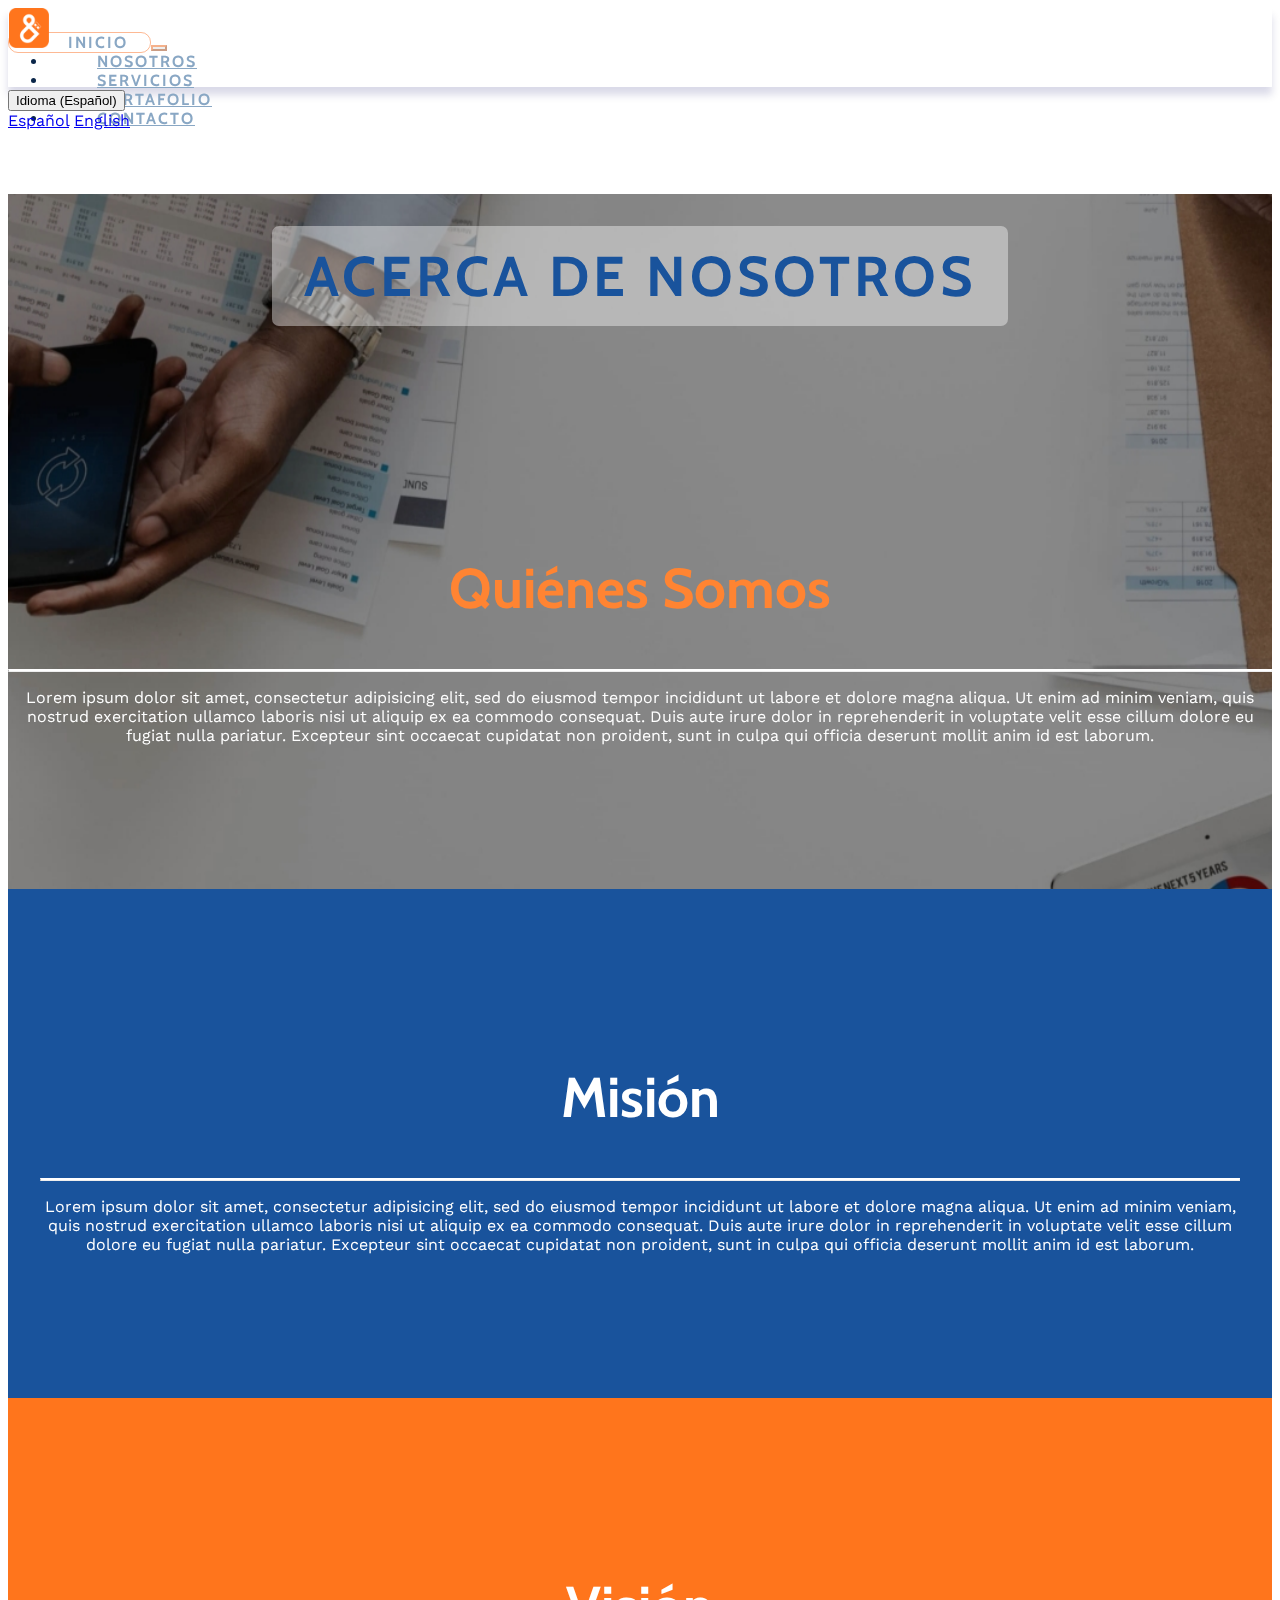
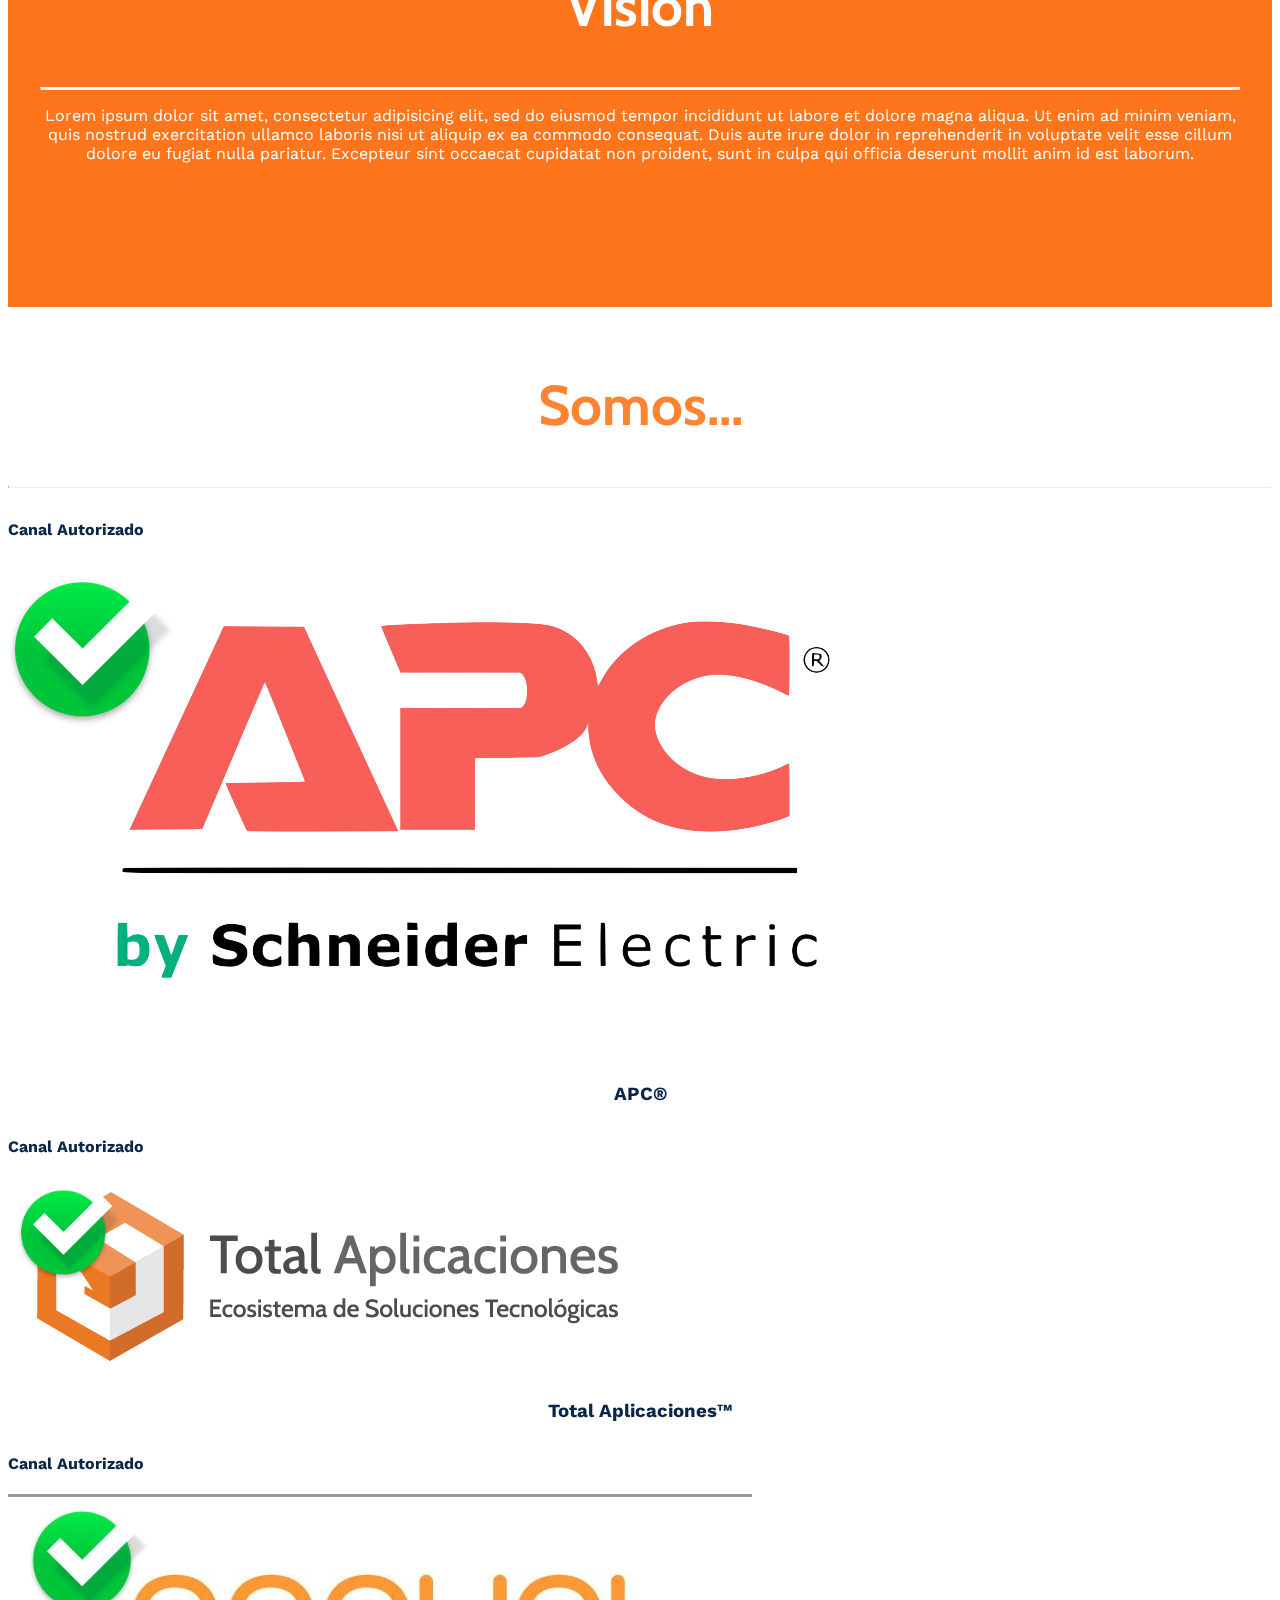
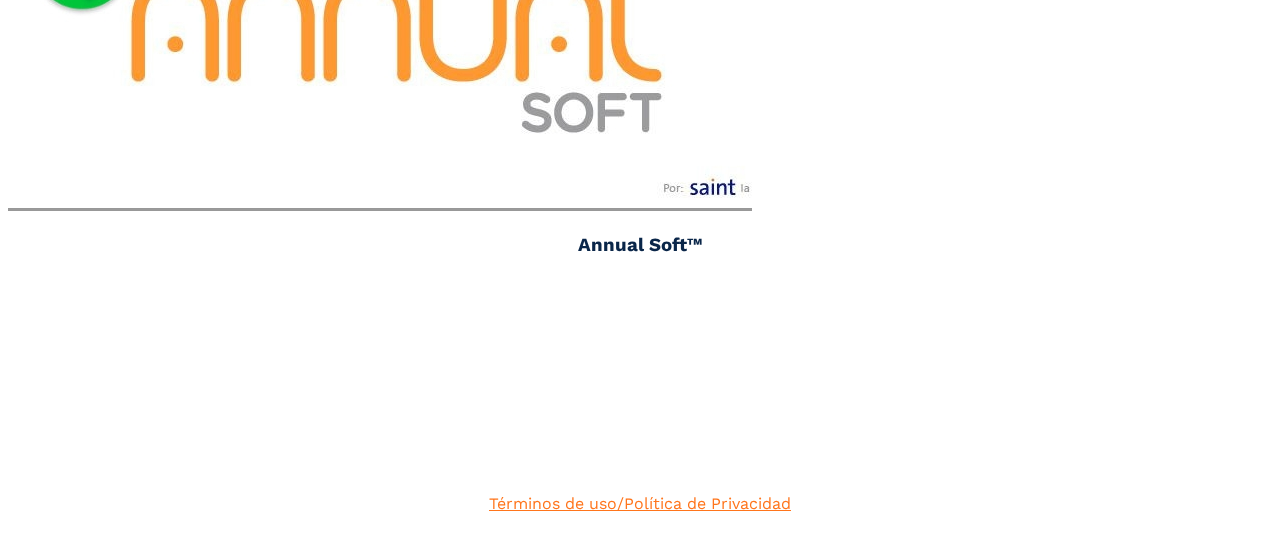
<file: about.html>
<!DOCTYPE html>
<html>
<head>
    <meta charset="utf-8">
	<title>Acerca de Nosotros | JAP System</title>
    <meta name="keywords" content="Saint, Soporte, web, android, iOS, aplicaciones, redes, ERP, administrativo, empresarial">
    <meta name="description" content="Especialistas en Software Saint, instalación de redes, desarrollo de aplicaciones móviles y web.">
	<link rel="icon" type="icon/ico" href="./favicon.ico">
	<link rel="stylesheet" href="https://stackpath.bootstrapcdn.com/bootstrap/4.1.3/css/bootstrap.min.css" integrity="sha384-MCw98/SFnGE8fJT3GXwEOngsV7Zt27NXFoaoApmYm81iuXoPkFOJwJ8ERdknLPMO" crossorigin="anonymous">
	<link rel="stylesheet" href="https://use.fontawesome.com/releases/v5.1.0/css/all.css" integrity="sha384-lKuwvrZot6UHsBSfcMvOkWwlCMgc0TaWr+30HWe3a4ltaBwTZhyTEggF5tJv8tbt" crossorigin="anonymous">
	<link href="https://fonts.googleapis.com/css?family=Work+Sans:400,600" rel="stylesheet">
	<link href="https://fonts.googleapis.com/css?family=Cabin:500" rel="stylesheet"> 
	<link rel="stylesheet" type="text/css" href="./css/main.css">
	<link rel="stylesheet" type="text/css" href="./css/about.css">
</head>
<body>

	<!--TOP BAR-->
	<nav class="menu-bar navbar fixed-top navbar-expand-md navbar-light bg-light">
		<div class="container">
			<a class="nav-brand" href="./index.html">
				<img src="./img/navbarLogo.png" width="40" height="40">
				Inicio
			</a>
			<button class="navbar-toggler" type="button" data-toggle="collapse" data-target="#navbarNavAltMarkup" aria-controls="navbarNavAltMarkup" aria-expanded="false" aria-label="Toggle navigation">
			<span class="toggler-icon"><i class="fas fa-caret-down"></i></span>
			</button>
			<div class="collapse navbar-collapse" id="navbarNavAltMarkup">
				<ul class="navbar-nav ml-auto">
					<li class="nav-item">
						<a class="nav-link" href="./about.html">Nosotros</a>
					</li>
					<li class="nav-item">
						<a class="nav-link" href="services.html">Servicios</a>
					</li>
					<li class="nav-item">
						<a class="nav-link" href="portfolio.html">Portafolio</a>
					</li>
					<li class="nav-item">
						<a class="nav-link" href="contact.html">Contacto</a>
					</li>
				</ul>
			</div>
		</div>
	</nav>

	<!--LANGUAGE SWITCH-->
	<div class="dropup fixed-bottom ml-auto" id="lang-switch">
		<button class="btn btn-sm btn-primary dropdown-toggle" type="button" id="dropdownMenuButton" data-toggle="dropdown" aria-haspopup="true" aria-expanded="false">Idioma (Español)</button>
		<div class="dropdown-menu" aria-labelledby="dropdownMenuButton">
			<a class="dropdown-item" href="#">Español</a>
			<a class="dropdown-item" href="#">English</a>
			</div>
	</div>

	<!--CONTENT-->
	<div class="content">
		<div class="about-info parallax-window" data-parallax="scroll" data-image-src="./img/about-bg.jpg">
			<div class="container">
				<h1 class="main-title"><span>Acerca de Nosotros</span></h1>
			</div>
			
			<div class="container">
				<section class="about-us">
					<h2 style="color: #ff8432;">Quiénes Somos</h2>
					<hr class="mx-5 my-5">
					<p>Lorem ipsum dolor sit amet, consectetur adipisicing elit, sed do eiusmod
					tempor incididunt ut labore et dolore magna aliqua. Ut enim ad minim veniam,
					quis nostrud exercitation ullamco laboris nisi ut aliquip ex ea commodo
					consequat. Duis aute irure dolor in reprehenderit in voluptate velit esse
					cillum dolore eu fugiat nulla pariatur. Excepteur sint occaecat cupidatat non
					proident, sunt in culpa qui officia deserunt mollit anim id est laborum.</p>
				</section>
			</div>

			<div class="row">
				<div class="col-lg mission-bg">
					<div class="container">
						<section class="mission">
							<h2>Misión</h2>
							<hr class="mx-5 my-5">
							<p>Lorem ipsum dolor sit amet, consectetur adipisicing elit, sed do eiusmod
							tempor incididunt ut labore et dolore magna aliqua. Ut enim ad minim veniam,
							quis nostrud exercitation ullamco laboris nisi ut aliquip ex ea commodo
							consequat. Duis aute irure dolor in reprehenderit in voluptate velit esse
							cillum dolore eu fugiat nulla pariatur. Excepteur sint occaecat cupidatat non
							proident, sunt in culpa qui officia deserunt mollit anim id est laborum.</p>
						</section>
					</div>
				</div>
				<div class="col-lg vision-bg">
					<div class="container">
						<section class="vision">
							<h2>Visión</h2>
							<hr class="mx-5 my-5">
							<p>Lorem ipsum dolor sit amet, consectetur adipisicing elit, sed do eiusmod
							tempor incididunt ut labore et dolore magna aliqua. Ut enim ad minim veniam,
							quis nostrud exercitation ullamco laboris nisi ut aliquip ex ea commodo
							consequat. Duis aute irure dolor in reprehenderit in voluptate velit esse
							cillum dolore eu fugiat nulla pariatur. Excepteur sint occaecat cupidatat non
							proident, sunt in culpa qui officia deserunt mollit anim id est laborum.</p>
						</section>
					</div>
				</div>
			</div>
			
			<div class="container">
				<h2 style="margin-top: 4rem; text-align: center; color: #ff8432;">Somos...</h2>
				<hr class="mx-5">
				<div class="row">
					<div class="col-md-4">
						<div class="card">
							<h4 class="card-header text-success">Canal Autorizado</h4>
							<img class="card-img-top" src="./img/apc-check.png">
							<div class="card-body">
								<h3>APC&reg;</h3>
							</div>
						</div>
					</div>

					<div class="col-md-4">
						<div class="card">
							<h4 class="card-header text-success">Canal Autorizado</h4>
							<img class="card-img-top" src="./img/totalaplicaciones-check.png">
							<div class="card-body">
								<h3>Total Aplicaciones&trade;</h3>
							</div>
						</div>
					</div>
					
					<div class="col-md-4">
						<div class="card">
							<h4 class="card-header text-success">Canal Autorizado</h4>
							<img class="card-img-top" src="./img/annual-wide-check.jpg">
							<div class="card-body">
								<h3>Annual Soft&trade;</h3>
							</div>
						</div>
					</div>
				</div>
			</div>
			
		</div>


	</div>

	<!--FOOTER-->
	<footer class="bg-dark">
		<div id="social-media">
			<a href="https://www.facebook.com/profile.php?id=100025541832060" target="_blank"><i class="fab fa-facebook-f"></i></a>
			<a href="https://twitter.com/saintjapsystem" target="_blank"><i class="fab fa-twitter"></i></a>
			<a href="https://www.instagram.com/soportejapsystem" target="_blank"><i class="fab fa-instagram"></i></a>
		</div>

		<p>Copyright&copy; 2018 Inversiones JAP System C.A.</p>
		<a class="footer-privacy-policy" href="./privacy_policy.html">Términos de uso/Política de Privacidad</a>
	</footer>

<script src="https://code.jquery.com/jquery-3.3.1.slim.min.js" integrity="sha384-q8i/X+965DzO0rT7abK41JStQIAqVgRVzpbzo5smXKp4YfRvH+8abtTE1Pi6jizo" crossorigin="anonymous"></script>
<script src="https://cdnjs.cloudflare.com/ajax/libs/popper.js/1.14.3/umd/popper.min.js" integrity="sha384-ZMP7rVo3mIykV+2+9J3UJ46jBk0WLaUAdn689aCwoqbBJiSnjAK/l8WvCWPIPm49" crossorigin="anonymous"></script>
<script src="https://stackpath.bootstrapcdn.com/bootstrap/4.1.3/js/bootstrap.min.js" integrity="sha384-ChfqqxuZUCnJSK3+MXmPNIyE6ZbWh2IMqE241rYiqJxyMiZ6OW/JmZQ5stwEULTy" crossorigin="anonymous"></script>
<script src="./lib/js/ParallaxJS/parallax.min.js"></script>
<script src="./js/parallax.js"></script>
</body>
</html>
</file>
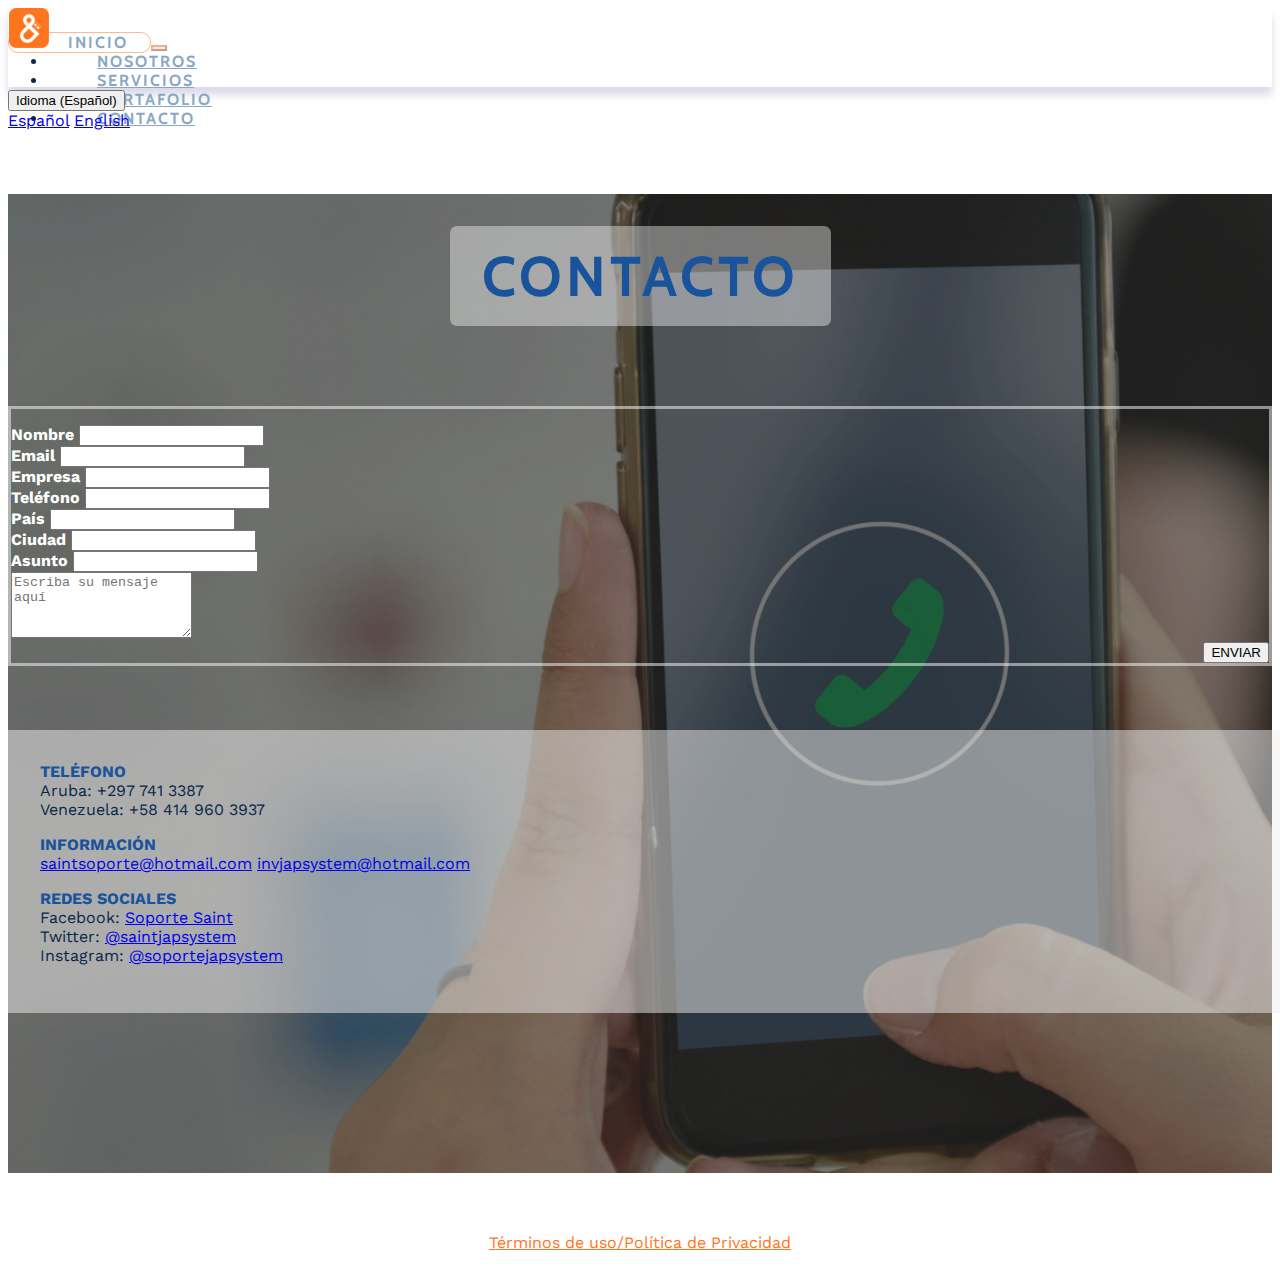
<file: contact.html>
<!DOCTYPE html>
<html>
<head>
    <meta charset="utf-8">
	<title>Contáctenos | JAP System</title>
    <meta name="keywords" content="Saint, Soporte, web, android, iOS, aplicaciones, redes, ERP, administrativo, empresarial">
    <meta name="description" content="Especialistas en Software Saint, instalación de redes, desarrollo de aplicaciones móviles y web.">
	<link rel="icon" type="icon/ico" href="./favicon.ico">
	<link rel="stylesheet" href="https://stackpath.bootstrapcdn.com/bootstrap/4.1.3/css/bootstrap.min.css" integrity="sha384-MCw98/SFnGE8fJT3GXwEOngsV7Zt27NXFoaoApmYm81iuXoPkFOJwJ8ERdknLPMO" crossorigin="anonymous">
	<link rel="stylesheet" href="https://use.fontawesome.com/releases/v5.1.0/css/all.css" integrity="sha384-lKuwvrZot6UHsBSfcMvOkWwlCMgc0TaWr+30HWe3a4ltaBwTZhyTEggF5tJv8tbt" crossorigin="anonymous">
	<link href="https://fonts.googleapis.com/css?family=Work+Sans:400,600" rel="stylesheet">
	<link href="https://fonts.googleapis.com/css?family=Cabin:500" rel="stylesheet"> 
	<link rel="stylesheet" type="text/css" href="./css/main.css">
	<link rel="stylesheet" type="text/css" href="./css/contact.css">
</head>
<body>

	<!--TOP BAR-->
	<nav class="menu-bar navbar fixed-top navbar-expand-md navbar-light bg-light">
		<div class="container">
			<a class="nav-brand" href="./index.html">
				<img src="./img/navbarLogo.png" width="40" height="40">
				Inicio
			</a>
			<button class="navbar-toggler" type="button" data-toggle="collapse" data-target="#navbarNavAltMarkup" aria-controls="navbarNavAltMarkup" aria-expanded="false" aria-label="Toggle navigation">
			<span class="toggler-icon"><i class="fas fa-caret-down"></i></span>
			</button>
			<div class="collapse navbar-collapse" id="navbarNavAltMarkup">
				<ul class="navbar-nav ml-auto">
					<li class="nav-item">
						<a class="nav-link" href="about.html">Nosotros</a>
					</li>
					<li class="nav-item">
						<a class="nav-link" href="services.html">Servicios</a>
					</li>
					<li class="nav-item">
						<a class="nav-link" href="portfolio.html">Portafolio</a>
					</li>
					<li class="nav-item">
						<a class="nav-link" href="./contact.html">Contacto</a>
					</li>
				</ul>
			</div>
		</div>
	</nav>

	<!--LANGUAGE SWITCH-->
	<div class="dropup fixed-bottom ml-auto" id="lang-switch">
		<button class="btn btn-sm btn-primary dropdown-toggle" type="button" id="dropdownMenuButton" data-toggle="dropdown" aria-haspopup="true" aria-expanded="false">Idioma (Español)</button>
		<div class="dropdown-menu" aria-labelledby="dropdownMenuButton">
			<a class="dropdown-item" href="#">Español</a>
			<a class="dropdown-item" href="#">English</a>
			</div>
	</div>

	<!--CONTENT-->
	<div class="content">
		<div class="container">
			<h1 class="main-title"><span>Contacto</span></h1>
		</div>

		<div class="container row">
			<div class="col-md-8" id="form-section">
				<form>
					<div class="row">
						<div class="form-group col-md-6">
							<label for="name">Nombre</label>
							<input type="text" id="name" class="form-control">
						</div>
						<div class="form-group col-md-6">
							<label for="email">Email</label>
							<input type="email" id="mail" class="form-control">
						</div>
						
					</div>
					<div class="row">
						<div class="form-group col-md-6">
							<label for="company">Empresa</label>
							<input type="text" id="company" class="form-control">
						</div>
						<div class="form-group col-md-6">
							<label for="phone">Teléfono</label>
							<input type="tel" id="phone" class="form-control">
						</div>
					</div>
					<div class="row">
						<div class="form-group col-md-6">
							<label for="country">País</label>
							<input type="text" id="country" class="form-control">
						</div>
						<div class="form-group col-md-6">
							<label for="city">Ciudad</label>
							<input type="text" id="city" class="form-control">
						</div>
					</div>
					<div class="form-group col-md-12">
						<label for="issue">Asunto</label>
						<input type="text" id="issue" class="form-control">
					</div>
					<div class="form-group col-md-12">
						<textarea class="form-control" rows="4" placeholder="Escriba su mensaje aquí"></textarea>
					</div>
					<div class="form-group col-md-12">
						<input type="submit" value="ENVIAR" class="btn btn-primary">
					</div>
				</form>
			</div>
			
			<div class="col-md-4" id="c-info-section">
				<div id="c-info-card">
					<div class="c-info-group">
						<p class="c-info-title">Teléfono</p>
						<p class="c-info-item">Aruba: +297 741 3387</p>
						<p class="c-info-item">Venezuela: +58 414 960 3937</p>
					</div>

					<div class="c-info-group">
						<p class="c-info-title">Información</p>
						<a href="mailto:saintsoporte@hotmail.com" class="c-info-item">saintsoporte@hotmail.com</a>
						<a href="saintsoporte@hotmail.com" class="c-info-item">invjapsystem@hotmail.com</a>
					</div>

					<div class="c-info-group">
						<p class="c-info-title">Redes Sociales</p>
						<p class="c-info-item">Facebook: <a href="https://www.facebook.com/profile.php?id=100025541832060">Soporte Saint</a></p>
						<p class="c-info-item">Twitter: <a href="https://twitter.com/saintjapsystem">@saintjapsystem</a></p>
						<p class="c-info-item">Instagram: <a href="https://www.instagram.com/soportejapsystem">@soportejapsystem</a></p>
					</div>
				</div>
			</div>

		</div>
		
	</div>

	<!--FOOTER-->
	<footer class="bg-dark">
		<div id="social-media">
			<a href="https://www.facebook.com/profile.php?id=100025541832060" target="_blank"><i class="fab fa-facebook-f"></i></a>
			<a href="https://twitter.com/saintjapsystem" target="_blank"><i class="fab fa-twitter"></i></a>
			<a href="https://www.instagram.com/soportejapsystem" target="_blank"><i class="fab fa-instagram"></i></a>
		</div>

		<p>Copyright&copy; 2018 Inversiones JAP System C.A.</p>
		<a class="footer-privacy-policy" href="./privacy_policy.html">Términos de uso/Política de Privacidad</a>
	</footer>

<script src="https://code.jquery.com/jquery-3.3.1.slim.min.js" integrity="sha384-q8i/X+965DzO0rT7abK41JStQIAqVgRVzpbzo5smXKp4YfRvH+8abtTE1Pi6jizo" crossorigin="anonymous"></script>
<script src="https://cdnjs.cloudflare.com/ajax/libs/popper.js/1.14.3/umd/popper.min.js" integrity="sha384-ZMP7rVo3mIykV+2+9J3UJ46jBk0WLaUAdn689aCwoqbBJiSnjAK/l8WvCWPIPm49" crossorigin="anonymous"></script>
<script src="https://stackpath.bootstrapcdn.com/bootstrap/4.1.3/js/bootstrap.min.js" integrity="sha384-ChfqqxuZUCnJSK3+MXmPNIyE6ZbWh2IMqE241rYiqJxyMiZ6OW/JmZQ5stwEULTy" crossorigin="anonymous"></script>
</body>
</html>
</file>
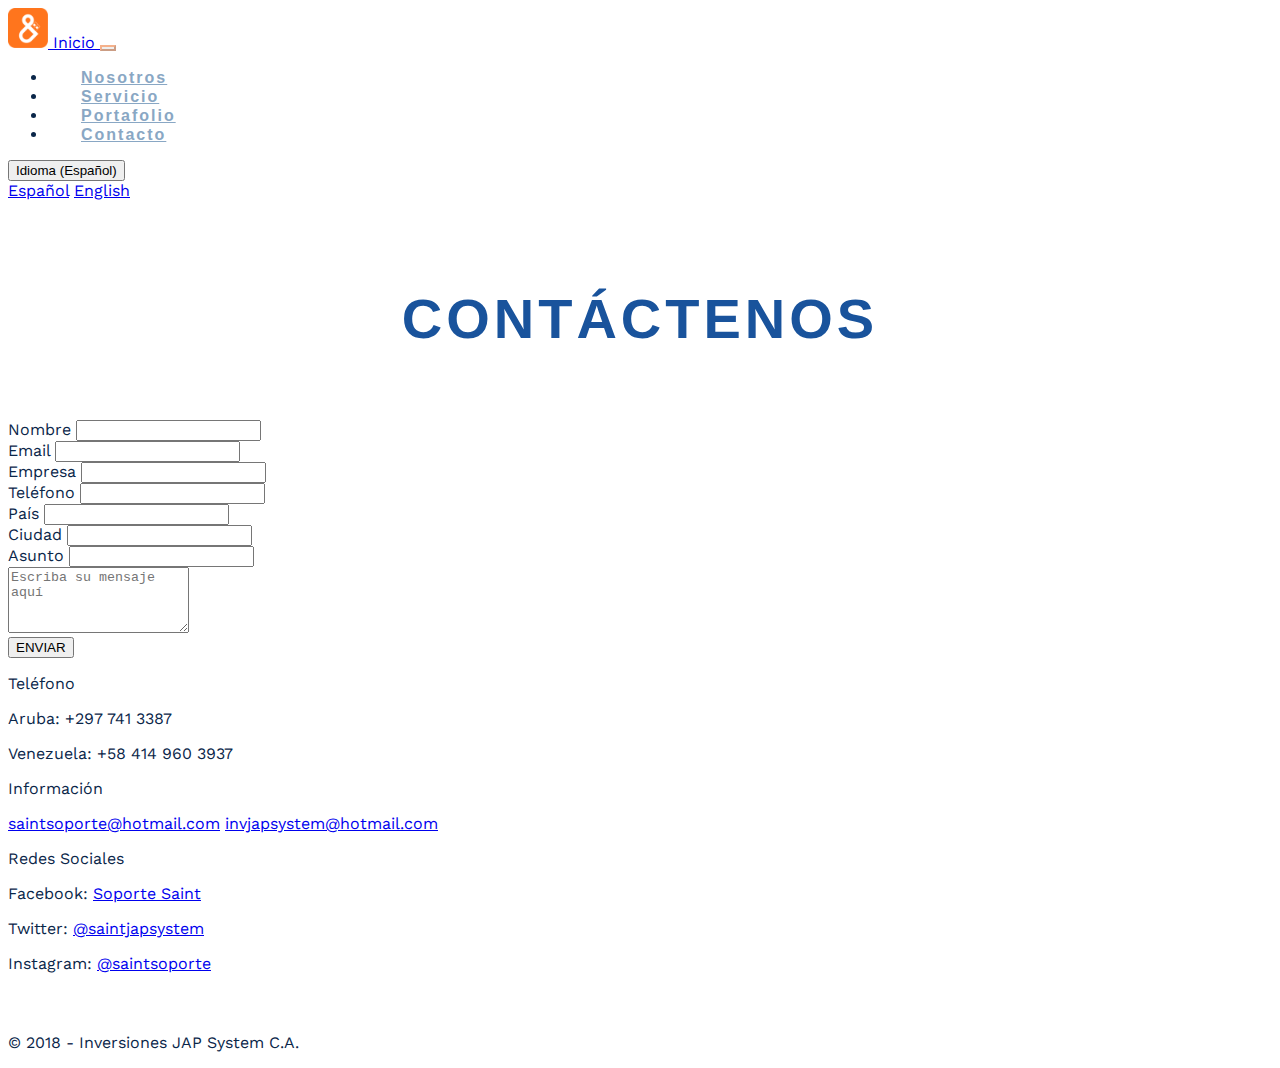
<file: contacto.html>
<!DOCTYPE html>
<html>
<head>
	<title>Contáctenos | JAP System</title>
	<meta charset="utf-8">
	<link rel="icon" type="icon/ico" href="./favicon.ico">
	<link rel="stylesheet" href="https://stackpath.bootstrapcdn.com/bootstrap/4.1.1/css/bootstrap.min.css" integrity="sha384-WskhaSGFgHYWDcbwN70/dfYBj47jz9qbsMId/iRN3ewGhXQFZCSftd1LZCfmhktB" crossorigin="anonymous">
	<link rel="stylesheet" href="https://use.fontawesome.com/releases/v5.1.0/css/all.css" integrity="sha384-lKuwvrZot6UHsBSfcMvOkWwlCMgc0TaWr+30HWe3a4ltaBwTZhyTEggF5tJv8tbt" crossorigin="anonymous">
	<link href="https://fonts.googleapis.com/css?family=Work+Sans:400,600" rel="stylesheet">
	<link rel="stylesheet" type="text/css" href="./css/main.css">
</head>
<body>

	<!--TOP BAR-->
	<nav class="navbar fixed-top navbar-expand-md navbar-light bg-light" id="menu-bar">
		<div class="container">
			<a class="nav-brand" href="./index.html">
				<img src="./img/navbarLogo.png" width="40" height="40">
				Inicio
			</a>
			<button class="navbar-toggler" type="button" data-toggle="collapse" data-target="#navbarNavAltMarkup" aria-controls="navbarNavAltMarkup" aria-expanded="false" aria-label="Toggle navigation">
			<span class="toggler-icon"><i class="fas fa-caret-down"></i></span>
			</button>
			<div class="collapse navbar-collapse" id="navbarNavAltMarkup">
				<ul class="navbar-nav ml-auto">
					<li class="nav-item">
						<a class="nav-link" href="./nosotros.html">Nosotros</a>
					</li>
					<li class="nav-item">
						<a class="nav-link" href="./servicio.html">Servicio</a>
					</li>
					<li class="nav-item">
						<a class="nav-link" href="./portafolio.html">Portafolio</a>
					</li>
					<li class="nav-item">
						<a class="nav-link" href="./contacto.html">Contacto</a>
					</li>
				</ul>
			</div>
		</div>
	</nav>

	<!--LANGUAGE SWITCH-->
	<nav class="navbar fixed-bottom" id="lang-switch">
		<div class="dropup ml-auto">
			<button class="btn btn-sm btn-primary dropdown-toggle" type="button" id="dropdownMenuButton" data-toggle="dropdown" aria-haspopup="true" aria-expanded="false">Idioma (Español)</button>
			<div class="dropdown-menu" aria-labelledby="dropdownMenuButton">
				<a class="dropdown-item" href="#">Español</a>
				<a class="dropdown-item" href="#">English</a>
  			</div>
		</div>
	</nav>

	<!--CONTENT-->
	<div id="content">
		<div class="main-title-bg">
			<div class="container">
				<h1 class="main-title">Contáctenos</h1>
			</div>
		</div>

		<!--<div class="">-->
			<div class="container row">
				<div class="col-md-8 col-sm-12" id="form-section">
					<form>
						<div class="row">
							<div class="form-group col-md-6 col-sm-12">
								<label for="name">Nombre</label>
								<input type="text" id="name" class="form-control">
							</div>
							<div class="form-group col-md-6 col-sm-12">
								<label for="email">Email</label>
								<input type="email" id="mail" class="form-control">
							</div>
							
						</div>
						<div class="row">
							<div class="form-group col-md-6 col-sm-12">
								<label for="company">Empresa</label>
								<input type="text" id="company" class="form-control">
							</div>
							<div class="form-group col-md-6 col-sm-12">
								<label for="phone">Teléfono</label>
								<input type="tel" id="phone" class="form-control">
							</div>
						</div>
						<div class="row">
							<div class="form-group col-md-6 col-sm-12">
								<label for="country">País</label>
								<input type="text" id="country" class="form-control">
							</div>
							<div class="form-group col-md-6 col-sm-12">
								<label for="city">Ciudad</label>
								<input type="text" id="city" class="form-control">
							</div>
						</div>
						<div class="form-group">
							<label for="issue">Asunto</label>
							<input type="text" id="issue" class="form-control">
						</div>
						<div class="form-group">
							<textarea class="form-control" rows="4" placeholder="Escriba su mensaje aquí"></textarea>
						</div>
						<input type="submit" value="ENVIAR" class="btn btn-primary">
					</form>
				</div>
				
				<div class="col-md-4 col-sm-12" id="c-info-section">
					<div id="c-info-card">
						<div class="c-info-group">
							<p class="c-info-title">Teléfono</p>
							<p class="c-info-item">Aruba: +297 741 3387</p>
							<p class="c-info-item">Venezuela: +58 414 960 3937</p>
						</div>

						<div class="c-info-group">
							<p class="c-info-title">Información</p>
							<a href="mailto:saintsoporte@hotmail.com" class="c-info-item">saintsoporte@hotmail.com</a>
							<a href="saintsoporte@hotmail.com" class="c-info-item">invjapsystem@hotmail.com</a>
						</div>

						<div class="c-info-group">
							<p class="c-info-title">Redes Sociales</p>
							<p class="c-info-item">Facebook: <a href="https://www.facebook.com/profile.php?id=100025541832060">Soporte Saint</a></p>
							<p class="c-info-item">Twitter: <a href="https://twitter.com/saintjapsystem">@saintjapsystem</a></p>
							<p class="c-info-item">Instagram: <a href="https://www.instagram.com/saintsoporte">@saintsoporte</a></p>
						</div>
					</div>
				</div>

			</div>
		<!--</div>-->
		
	</div>

	<!--FOOTER-->
	<div class="bg-secondary" id="footer">
		<div id="social-media">
			<a href="https://www.facebook.com/profile.php?id=100025541832060" target="_blank"><i class="fab fa-facebook-square"></i></a>
			<a href="https://twitter.com/saintjapsystem" target="_blank"><i class="fab fa-twitter-square"></i></a>
			<a href="https://www.instagram.com/saintsoporte" target="_blank"><i class="fab fa-instagram"></i></a>
		</div>
		<p>© 2018 - Inversiones JAP System C.A.</p>
	</div>

<script src="https://code.jquery.com/jquery-3.3.1.slim.min.js" integrity="sha384-q8i/X+965DzO0rT7abK41JStQIAqVgRVzpbzo5smXKp4YfRvH+8abtTE1Pi6jizo" crossorigin="anonymous"></script>
<script src="https://stackpath.bootstrapcdn.com/bootstrap/4.1.1/js/bootstrap.min.js" integrity="sha384-smHYKdLADwkXOn1EmN1qk/HfnUcbVRZyYmZ4qpPea6sjB/pTJ0euyQp0Mk8ck+5T" crossorigin="anonymous"></script>
</body>
</html>
</file>
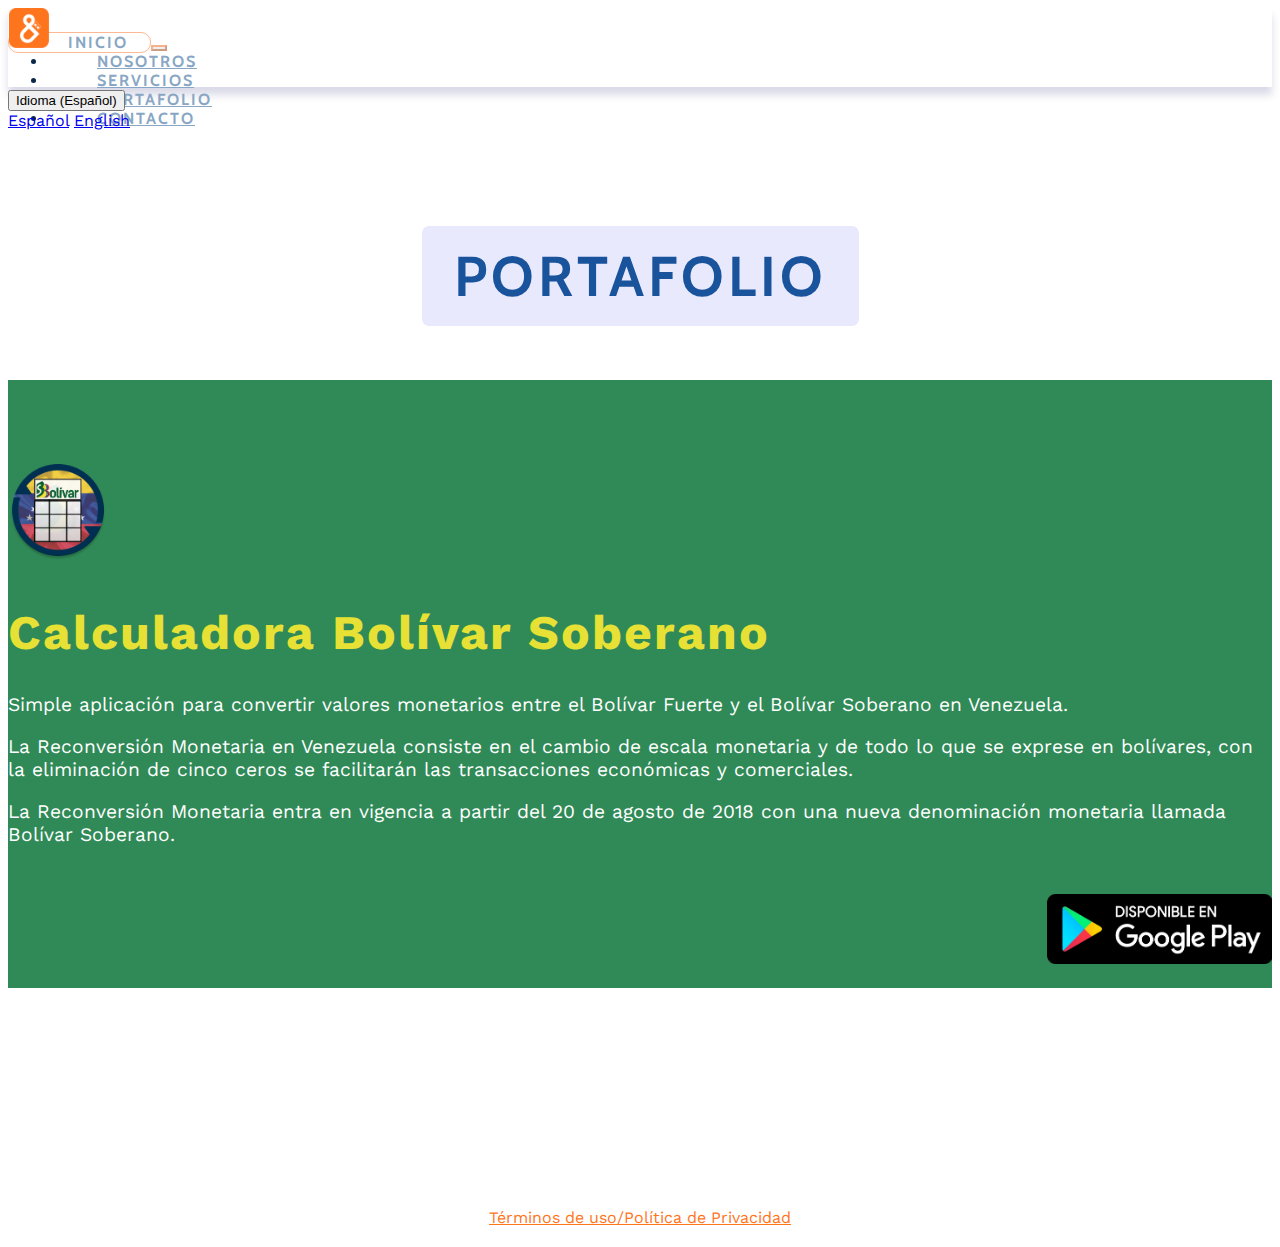
<file: portfolio.html>
<!DOCTYPE html>
<html>
<head>
    <meta charset="utf-8">
	<title>Portafolio | JAP System</title>
    <meta name="keywords" content="Saint, Soporte, web, android, iOS, aplicaciones, redes, ERP, administrativo, empresarial">
    <meta name="description" content="Especialistas en Software Saint, instalación de redes, desarrollo de aplicaciones móviles y web.">
	<link rel="icon" type="icon/ico" href="./favicon.ico">
	<link rel="stylesheet" href="https://stackpath.bootstrapcdn.com/bootstrap/4.1.3/css/bootstrap.min.css" integrity="sha384-MCw98/SFnGE8fJT3GXwEOngsV7Zt27NXFoaoApmYm81iuXoPkFOJwJ8ERdknLPMO" crossorigin="anonymous">
	<link rel="stylesheet" href="https://use.fontawesome.com/releases/v5.1.0/css/all.css" integrity="sha384-lKuwvrZot6UHsBSfcMvOkWwlCMgc0TaWr+30HWe3a4ltaBwTZhyTEggF5tJv8tbt" crossorigin="anonymous">
	<link href="https://fonts.googleapis.com/css?family=Work+Sans:400,600" rel="stylesheet">
	<link href="https://fonts.googleapis.com/css?family=Cabin:500" rel="stylesheet"> 
	<link rel="stylesheet" type="text/css" href="./css/main.css">
	<link rel="stylesheet" type="text/css" href="./css/portfolio.css">
</head>
<body>

	<!--TOP BAR-->
	<nav class="menu-bar navbar fixed-top navbar-expand-md navbar-light bg-light">
		<div class="container">
			<a class="nav-brand" href="./index.html">
				<img src="./img/navbarLogo.png" width="40" height="40">
				Inicio
			</a>
			<button class="navbar-toggler" type="button" data-toggle="collapse" data-target="#navbarNavAltMarkup" aria-controls="navbarNavAltMarkup" aria-expanded="false" aria-label="Toggle navigation">
			<span class="toggler-icon"><i class="fas fa-caret-down"></i></span>
			</button>
			<div class="collapse navbar-collapse" id="navbarNavAltMarkup">
				<ul class="navbar-nav ml-auto">
					<li class="nav-item">
						<a class="nav-link" href="about.html">Nosotros</a>
					</li>
					<li class="nav-item">
						<a class="nav-link" href="services.html">Servicios</a>
					</li>
					<li class="nav-item">
						<a class="nav-link" href="./portfolio.html">Portafolio</a>
					</li>
					<li class="nav-item">
						<a class="nav-link" href="contact.html">Contacto</a>
					</li>
				</ul>
			</div>
		</div>
	</nav>

	<!--LANGUAGE SWITCH-->
	<div class="dropup fixed-bottom ml-auto" id="lang-switch">
		<button class="btn btn-sm btn-primary dropdown-toggle" type="button" id="dropdownMenuButton" data-toggle="dropdown" aria-haspopup="true" aria-expanded="false">Idioma (Español)</button>
		<div class="dropdown-menu" aria-labelledby="dropdownMenuButton">
			<a class="dropdown-item" href="#">Español</a>
			<a class="dropdown-item" href="#">English</a>
			</div>
	</div>

	<!--CONTENT-->
	<div class="content">
		<div class="container">
			<h1 class="main-title"><span>Portafolio</span></h1>
		</div>

		<section class="product" id="product-1">
			<div class="container">
					<div class="row">
						<div class="product-info col-md-8">
							<div class="row">
								<div class="col-md-2">
									<img src="./img/bssLogo.png" width="100px">
								</div>
								<div class="col-md-10">
									<h2 class="product-title">Calculadora Bolívar Soberano</h2>
								</div>
							</div>

							<p>Simple aplicación para convertir valores monetarios entre el Bolívar Fuerte y el Bolívar Soberano en Venezuela.</p>
							<p>La Reconversión Monetaria en Venezuela consiste en el cambio de escala monetaria y de todo lo que se exprese en bolívares, con la eliminación de cinco ceros se facilitarán las transacciones económicas y comerciales.</p>
							<p>La Reconversión Monetaria entra en vigencia a partir del 20 de agosto de 2018 con una nueva denominación monetaria llamada Bolívar Soberano.</p>

							<div class="product-link">
								<a href="https://play.google.com/store/apps/details?id=com.japsystem.bolivarsoberano" target="_blank"><img src="./img/googleplay_latam_store.png" height="70px"></a>
							</div>
						</div>
						<div class="product-img col-md-4">
							<img src="./img/phone.png">
						</div>
					</div>
			</div>
		</section>
	</div>

	<!--FOOTER-->
	<footer class="bg-dark">
		<div id="social-media">
			<a href="https://www.facebook.com/profile.php?id=100025541832060" target="_blank"><i class="fab fa-facebook-f"></i></a>
			<a href="https://twitter.com/saintjapsystem" target="_blank"><i class="fab fa-twitter"></i></a>
			<a href="https://www.instagram.com/soportejapsystem" target="_blank"><i class="fab fa-instagram"></i></a>
		</div>

		<p>Copyright&copy; 2018 Inversiones JAP System C.A.</p>
		<a class="footer-privacy-policy" href="./privacy_policy.html">Términos de uso/Política de Privacidad</a>
	</footer>

<script src="https://code.jquery.com/jquery-3.3.1.slim.min.js" integrity="sha384-q8i/X+965DzO0rT7abK41JStQIAqVgRVzpbzo5smXKp4YfRvH+8abtTE1Pi6jizo" crossorigin="anonymous"></script>
<script src="https://cdnjs.cloudflare.com/ajax/libs/popper.js/1.14.3/umd/popper.min.js" integrity="sha384-ZMP7rVo3mIykV+2+9J3UJ46jBk0WLaUAdn689aCwoqbBJiSnjAK/l8WvCWPIPm49" crossorigin="anonymous"></script>
<script src="https://stackpath.bootstrapcdn.com/bootstrap/4.1.3/js/bootstrap.min.js" integrity="sha384-ChfqqxuZUCnJSK3+MXmPNIyE6ZbWh2IMqE241rYiqJxyMiZ6OW/JmZQ5stwEULTy" crossorigin="anonymous"></script>
</body>
</html>
</file>
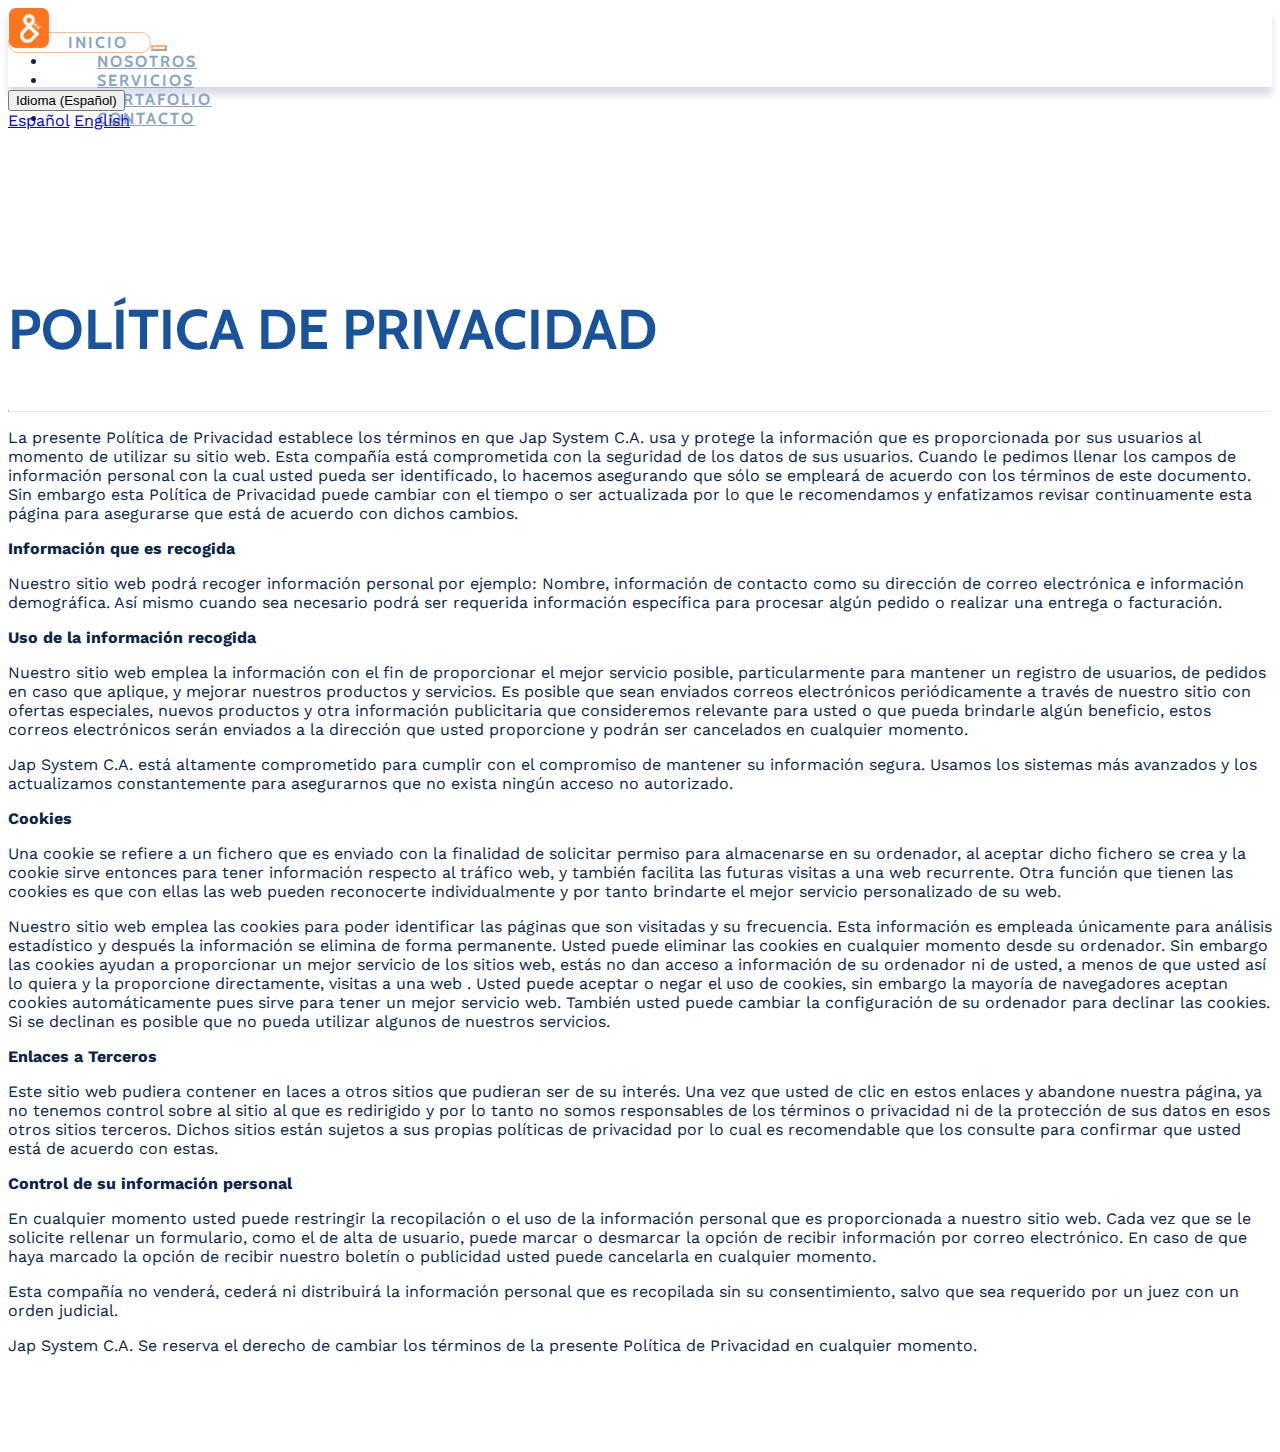
<file: privacy_policy.html>
<!DOCTYPE html>
<html lang="es">
<head>
    <meta charset="utf-8">
    <title>Políticas de Privacidad | JAP System</title>
    <meta name="keywords" content="Saint, Soporte, web, android, iOS, aplicaciones, redes, ERP, administrativo, empresarial">
    <meta name="description" content="Especialistas en Software Saint, instalación de redes, desarrollo de aplicaciones móviles y web.">
    <link rel="icon" type="icon/ico" href="./favicon.ico">
    <link rel="stylesheet" href="https://stackpath.bootstrapcdn.com/bootstrap/4.1.1/css/bootstrap.min.css" integrity="sha384-WskhaSGFgHYWDcbwN70/dfYBj47jz9qbsMId/iRN3ewGhXQFZCSftd1LZCfmhktB" crossorigin="anonymous">
    <link rel="stylesheet" href="https://use.fontawesome.com/releases/v5.1.0/css/all.css" integrity="sha384-lKuwvrZot6UHsBSfcMvOkWwlCMgc0TaWr+30HWe3a4ltaBwTZhyTEggF5tJv8tbt" crossorigin="anonymous">
    <link href="https://fonts.googleapis.com/css?family=Work+Sans:400,600" rel="stylesheet">
    <link href="https://fonts.googleapis.com/css?family=Cabin:500" rel="stylesheet">
    <link rel="stylesheet" type="text/css" href="./css/main.css">
    <link rel="stylesheet" type="text/css" href="./css/about.css">
</head>
<body>

<!--TOP BAR-->
<nav class="menu-bar navbar fixed-top navbar-expand-md navbar-light bg-light">
    <div class="container">
        <a class="nav-brand" href="./index.html">
            <img src="./img/navbarLogo.png" width="40" height="40">
            Inicio
        </a>
        <button class="navbar-toggler" type="button" data-toggle="collapse" data-target="#navbarNavAltMarkup" aria-controls="navbarNavAltMarkup" aria-expanded="false" aria-label="Toggle navigation">
            <span class="toggler-icon"><i class="fas fa-caret-down"></i></span>
        </button>
        <div class="collapse navbar-collapse" id="navbarNavAltMarkup">
            <ul class="navbar-nav ml-auto">
                <li class="nav-item">
                    <a class="nav-link" href="./about.html">Nosotros</a>
                </li>
                <li class="nav-item">
                    <a class="nav-link" href="services.html">Servicios</a>
                </li>
                <li class="nav-item">
                    <a class="nav-link" href="portfolio.html">Portafolio</a>
                </li>
                <li class="nav-item">
                    <a class="nav-link" href="contact.html">Contacto</a>
                </li>
            </ul>
        </div>
    </div>
</nav>

<!--LANGUAGE SWITCH-->
<div class="dropup fixed-bottom ml-auto" id="lang-switch">
    <button class="btn btn-sm btn-primary dropdown-toggle" type="button" id="dropdownMenuButton" data-toggle="dropdown" aria-haspopup="true" aria-expanded="false">Idioma (Español)</button>
    <div class="dropdown-menu" aria-labelledby="dropdownMenuButton">
        <a class="dropdown-item" href="#">Español</a>
        <a class="dropdown-item" href="#">English</a>
    </div>
</div>

<!--CONTENT-->
<div class="content">
    <div>

        <div class="about-us-bg">
            <div class="container">
                <section>
                    <p>&nbsp;</p>
                    <p>&nbsp;</p>
                    <h2>POLÍTICA DE PRIVACIDAD</h2>
                    <hr class="mx-5 my-5">
                    <p>La presente Política de Privacidad establece los términos en que Jap System C.A. usa y protege la información que es proporcionada por sus usuarios al momento de utilizar su sitio web. Esta compañía está comprometida con la seguridad de los datos de sus usuarios. Cuando le pedimos llenar los campos de información personal con la cual usted pueda ser identificado, lo hacemos asegurando que sólo se empleará de acuerdo con los términos de este documento. Sin embargo esta Política de Privacidad puede cambiar con el tiempo o ser actualizada por lo que le recomendamos y enfatizamos revisar continuamente esta página para asegurarse que está de acuerdo con dichos cambios.</p>
                    <p><b>Información que es recogida</b></p>
                    <p>Nuestro sitio web podrá recoger información personal por ejemplo: Nombre,  información de contacto como  su dirección de correo electrónica e información demográfica. Así mismo cuando sea necesario podrá ser requerida información específica para procesar algún pedido o realizar una entrega o facturación.</p>
                    <p><b>Uso de la información recogida</b></p>
                    <p>Nuestro sitio web emplea la información con el fin de proporcionar el mejor servicio posible, particularmente para mantener un registro de usuarios, de pedidos en caso que aplique, y mejorar nuestros productos y servicios.  Es posible que sean enviados correos electrónicos periódicamente a través de nuestro sitio con ofertas especiales, nuevos productos y otra información publicitaria que consideremos relevante para usted o que pueda brindarle algún beneficio, estos correos electrónicos serán enviados a la dirección que usted proporcione y podrán ser cancelados en cualquier momento.</p>
                    <p>Jap System C.A. está altamente comprometido para cumplir con el compromiso de mantener su información segura. Usamos los sistemas más avanzados y los actualizamos constantemente para asegurarnos que no exista ningún acceso no autorizado.</p>
                    <p><b>Cookies</b></p>
                    <p>Una cookie se refiere a un fichero que es enviado con la finalidad de solicitar permiso para almacenarse en su ordenador, al aceptar dicho fichero se crea y la cookie sirve entonces para tener información respecto al tráfico web, y también facilita las futuras visitas a una web recurrente. Otra función que tienen las cookies es que con ellas las web pueden reconocerte individualmente y por tanto brindarte el mejor servicio personalizado de su web.</p>
                    <p>Nuestro sitio web emplea las cookies para poder identificar las páginas que son visitadas y su frecuencia. Esta información es empleada únicamente para análisis estadístico y después la información se elimina de forma permanente. Usted puede eliminar las cookies en cualquier momento desde su ordenador. Sin embargo las cookies ayudan a proporcionar un mejor servicio de los sitios web, estás no dan acceso a información de su ordenador ni de usted, a menos de que usted así lo quiera y la proporcione directamente, visitas a una web . Usted puede aceptar o negar el uso de cookies, sin embargo la mayoría de navegadores aceptan cookies automáticamente pues sirve para tener un mejor servicio web. También usted puede cambiar la configuración de su ordenador para declinar las cookies. Si se declinan es posible que no pueda utilizar algunos de nuestros servicios.</p>
                    <p><b>Enlaces a Terceros</b></p>
                    <p>Este sitio web pudiera contener en laces a otros sitios que pudieran ser de su interés. Una vez que usted de clic en estos enlaces y abandone nuestra página, ya no tenemos control sobre al sitio al que es redirigido y por lo tanto no somos responsables de los términos o privacidad ni de la protección de sus datos en esos otros sitios terceros. Dichos sitios están sujetos a sus propias políticas de privacidad por lo cual es recomendable que los consulte para confirmar que usted está de acuerdo con estas.</p>
                    <p><b>Control de su información personal</b></p>
                    <p>En cualquier momento usted puede restringir la recopilación o el uso de la información personal que es proporcionada a nuestro sitio web.  Cada vez que se le solicite rellenar un formulario, como el de alta de usuario, puede marcar o desmarcar la opción de recibir información por correo electrónico.  En caso de que haya marcado la opción de recibir nuestro boletín o publicidad usted puede cancelarla en cualquier momento.</p>
                    <p>Esta compañía no venderá, cederá ni distribuirá la información personal que es recopilada sin su consentimiento, salvo que sea requerido por un juez con un orden judicial.</p>
                    <p>Jap System C.A. Se reserva el derecho de cambiar los términos de la presente Política de Privacidad en cualquier momento.</p>
                </section>
            </div>
        </div>

    </div>

</div>

<!--FOOTER-->
<footer class="bg-secondary">
    <div id="social-media">
        <a href="https://www.facebook.com/profile.php?id=100025541832060" target="_blank"><i class="fab fa-facebook-f"></i></a>
        <a href="https://twitter.com/saintjapsystem" target="_blank"><i class="fab fa-twitter"></i></a>
        <a href="https://www.instagram.com/soportejapsystem" target="_blank"><i class="fab fa-instagram"></i></a>
    </div>
    <p>© 2018 - Inversiones JAP System C.A.</p>
</footer>

<script src="https://code.jquery.com/jquery-3.3.1.slim.min.js" integrity="sha384-q8i/X+965DzO0rT7abK41JStQIAqVgRVzpbzo5smXKp4YfRvH+8abtTE1Pi6jizo" crossorigin="anonymous"></script>
<script src="https://stackpath.bootstrapcdn.com/bootstrap/4.1.1/js/bootstrap.min.js" integrity="sha384-smHYKdLADwkXOn1EmN1qk/HfnUcbVRZyYmZ4qpPea6sjB/pTJ0euyQp0Mk8ck+5T" crossorigin="anonymous"></script>
</body>
</file>
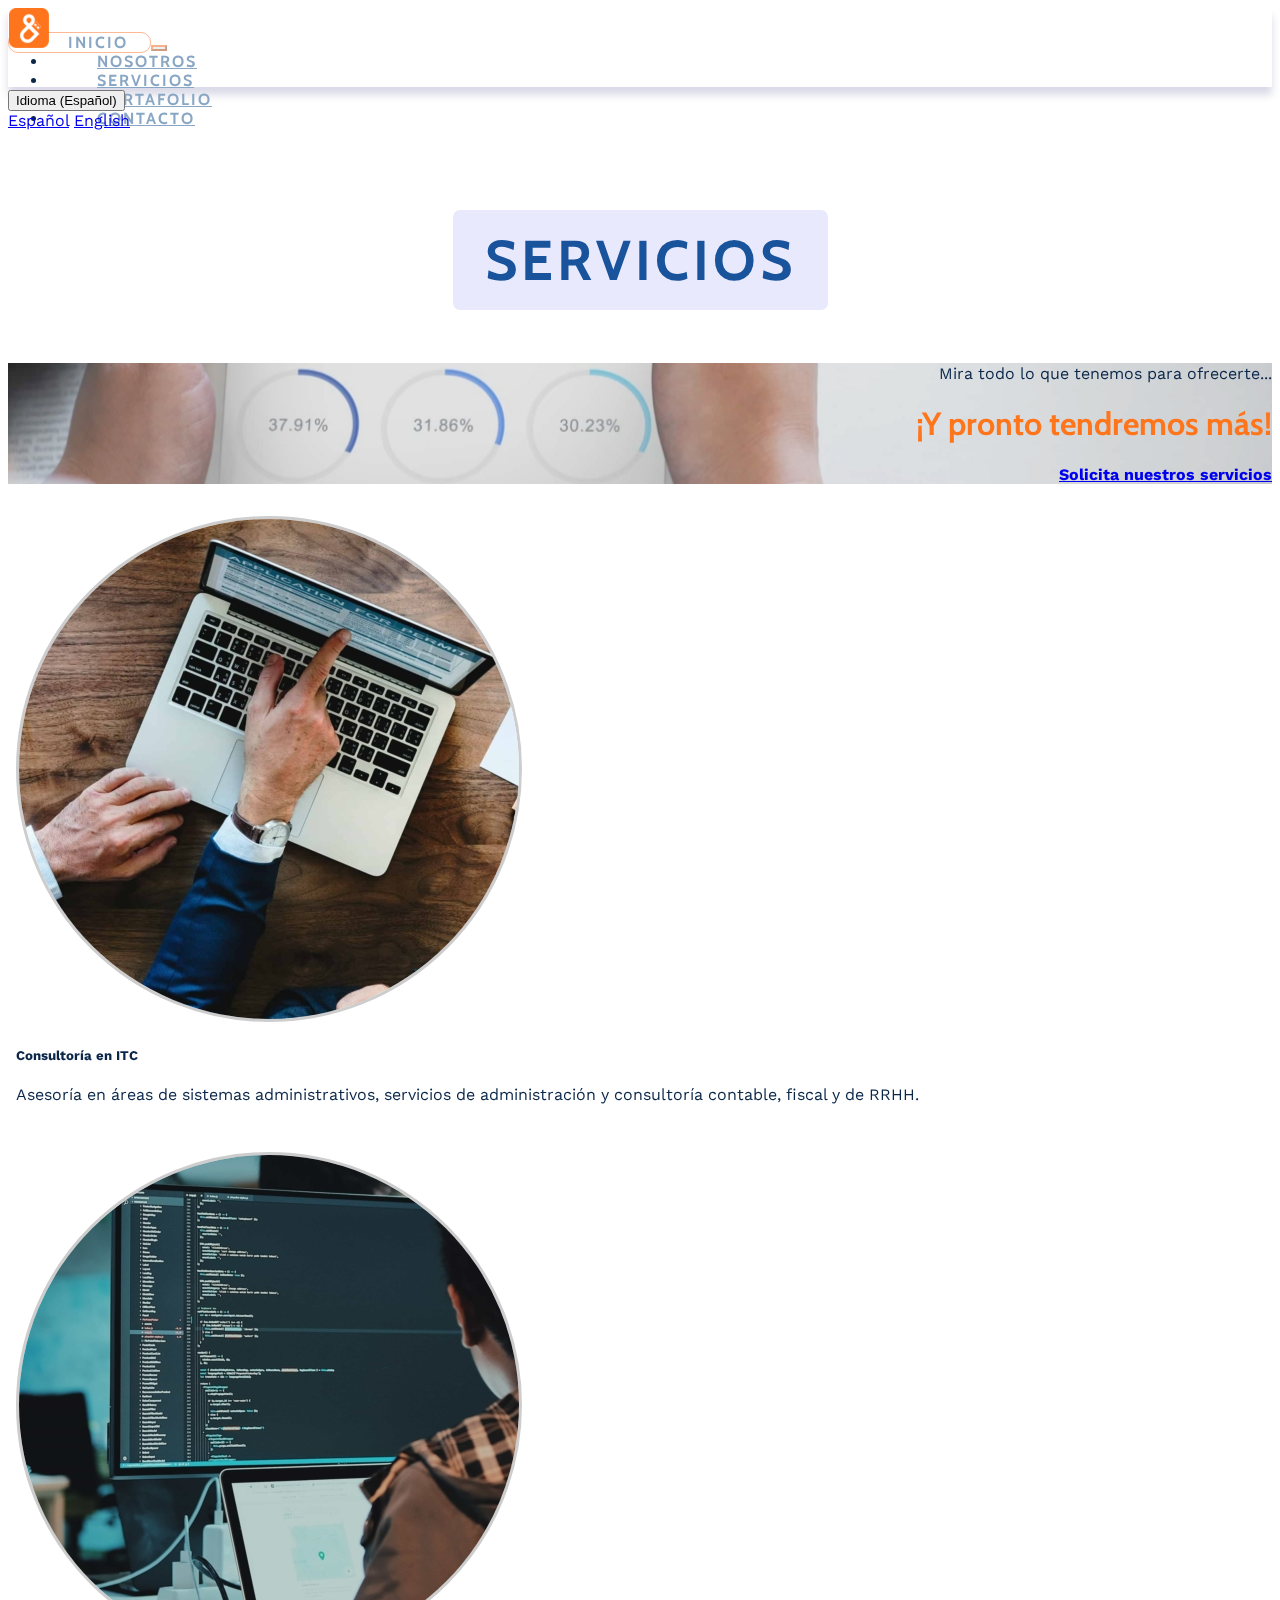
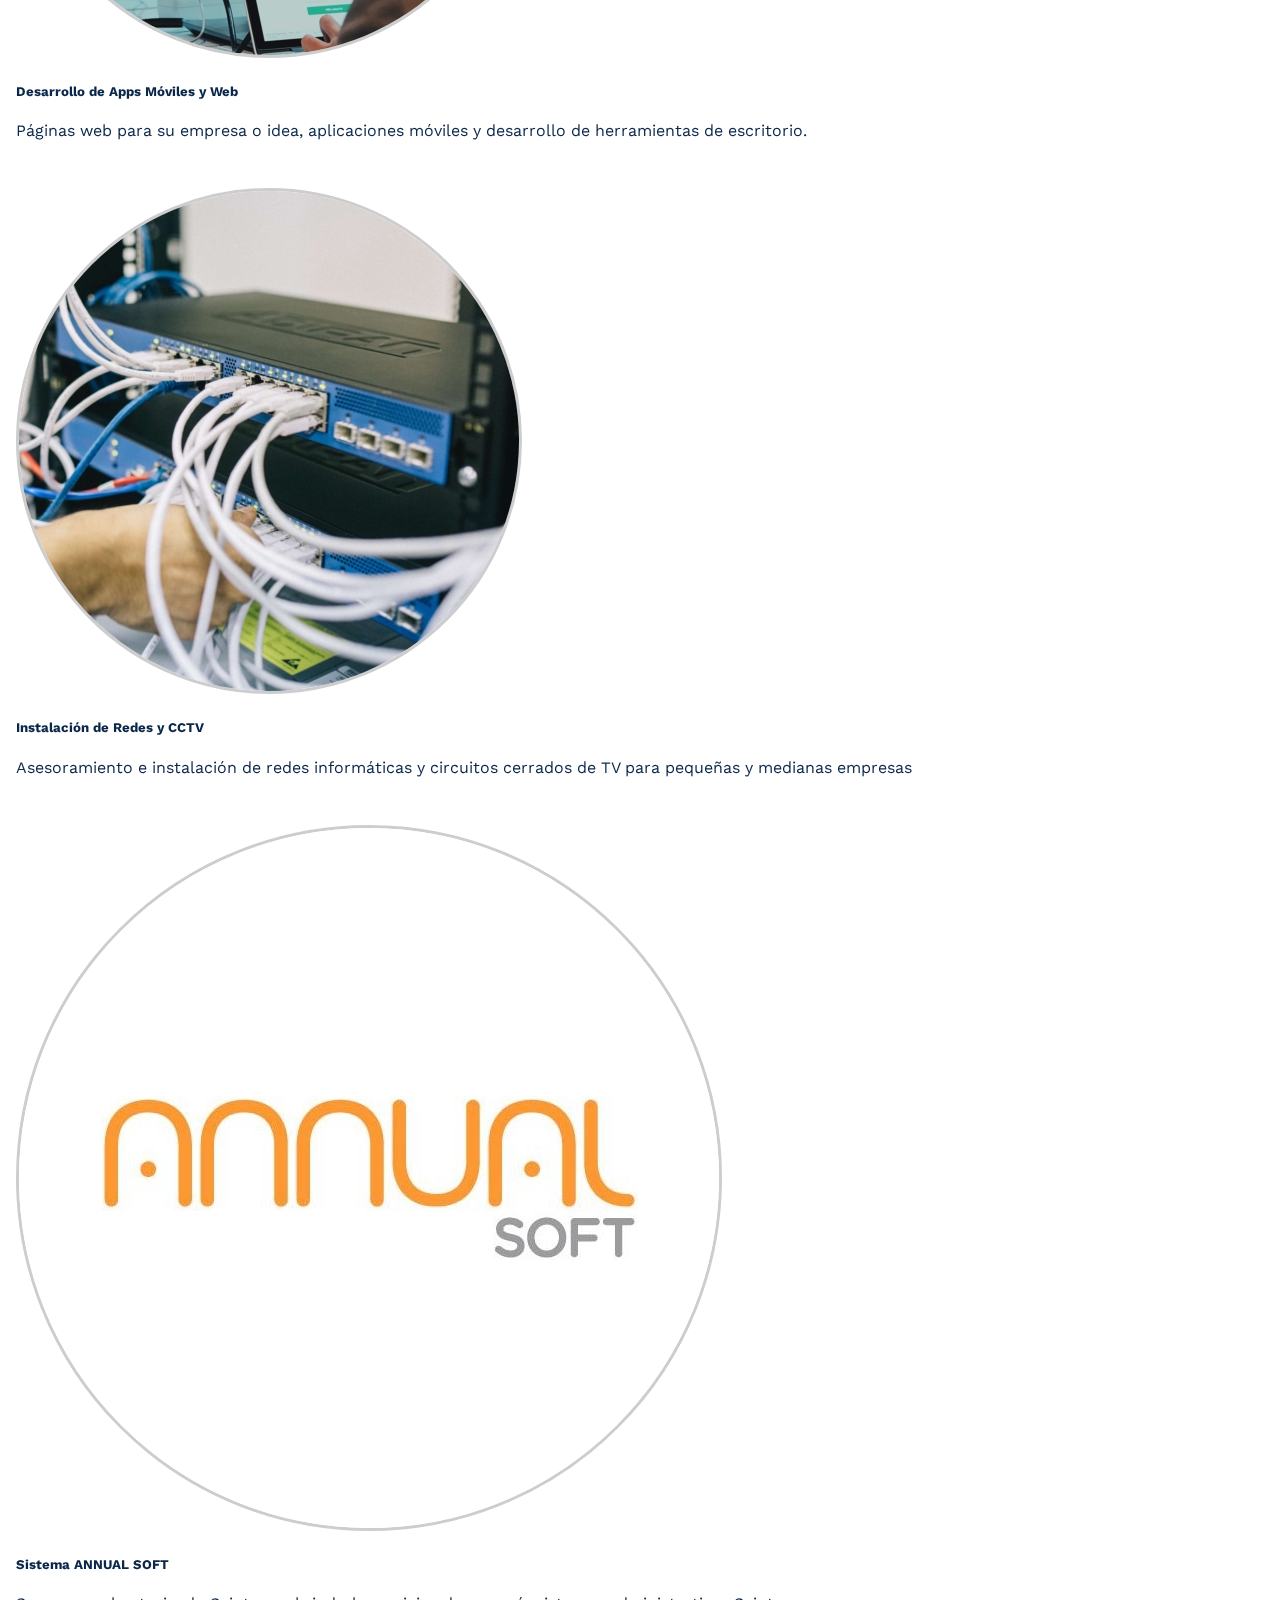
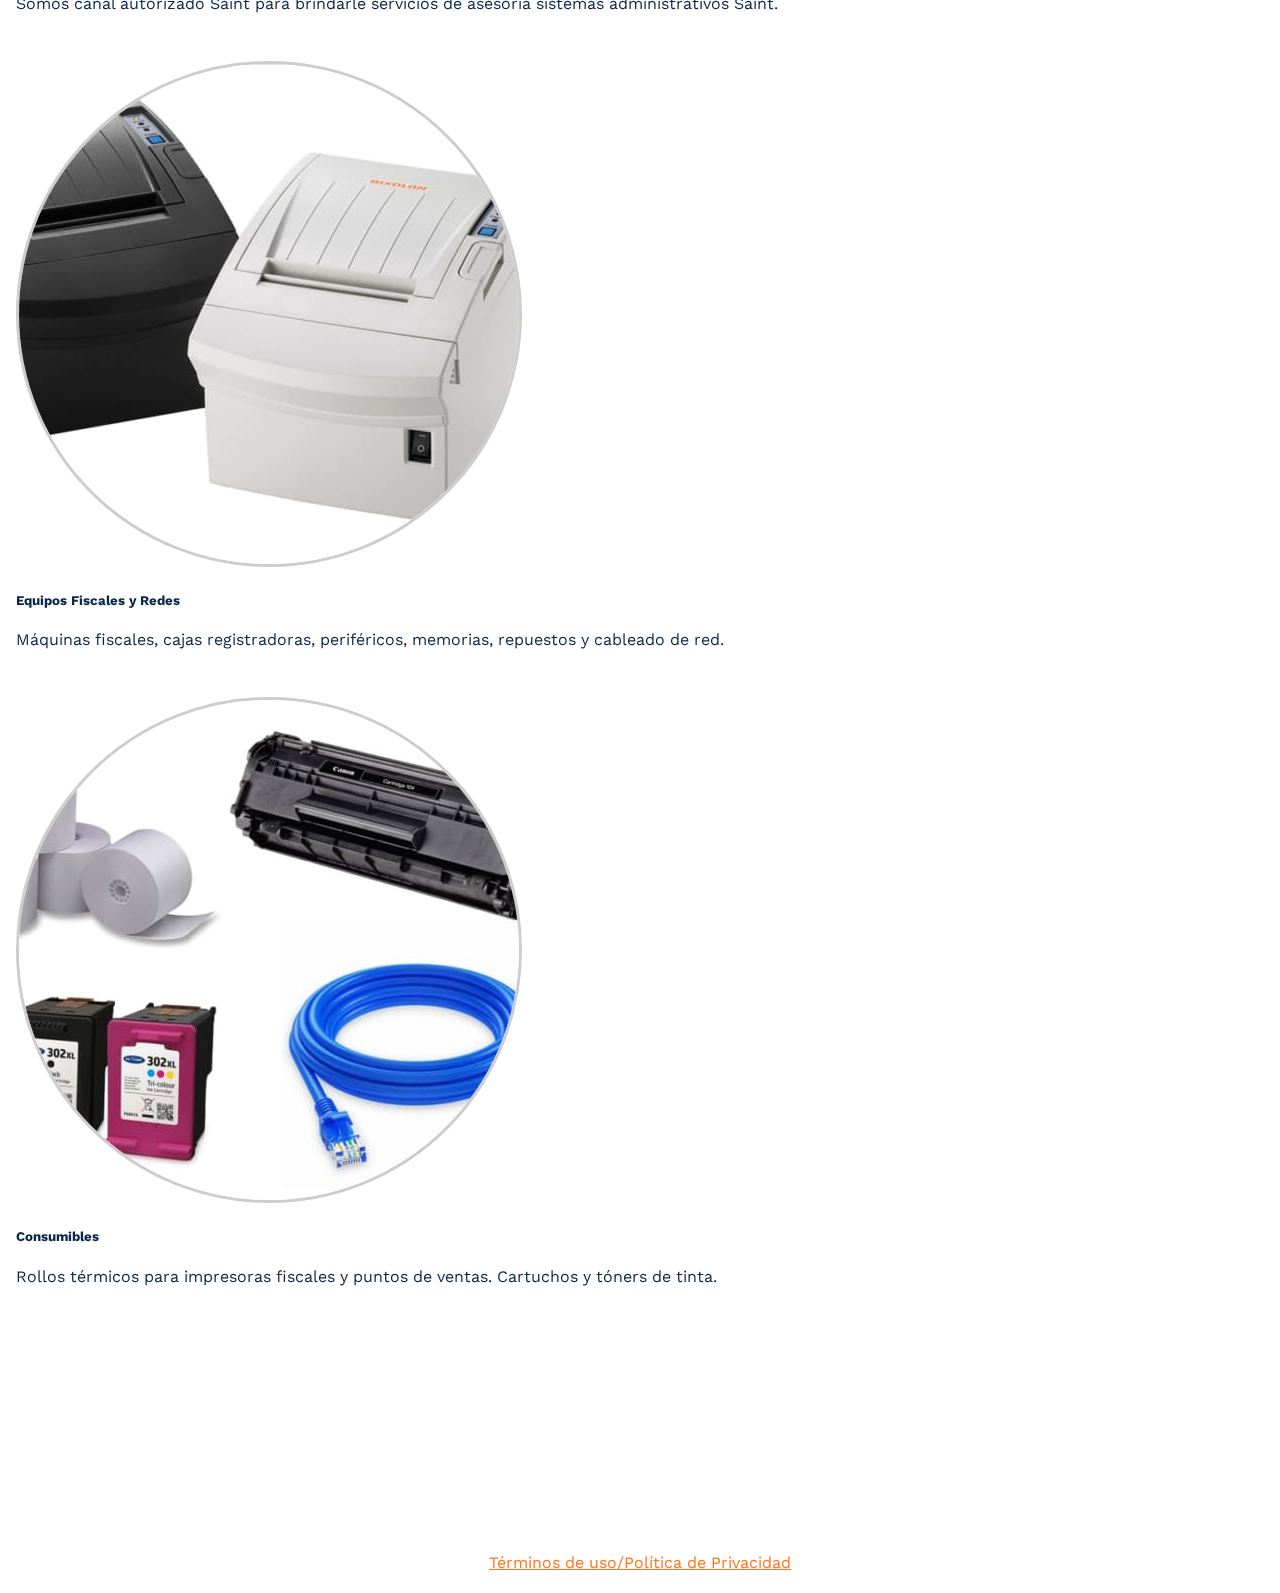
<file: services.html>
<!DOCTYPE html>
<html>
<head>
    <meta charset="utf-8">
	<title>Servicios | JAP System</title>
    <meta name="keywords" content="Saint, Soporte, web, android, iOS, aplicaciones, redes, ERP, administrativo, empresarial">
    <meta name="description" content="Especialistas en Software Saint, instalación de redes, desarrollo de aplicaciones móviles y web.">
	<link rel="icon" type="icon/ico" href="./favicon.ico">
	<link rel="stylesheet" href="https://stackpath.bootstrapcdn.com/bootstrap/4.1.3/css/bootstrap.min.css" integrity="sha384-MCw98/SFnGE8fJT3GXwEOngsV7Zt27NXFoaoApmYm81iuXoPkFOJwJ8ERdknLPMO" crossorigin="anonymous">
	<link rel="stylesheet" href="https://use.fontawesome.com/releases/v5.1.0/css/all.css" integrity="sha384-lKuwvrZot6UHsBSfcMvOkWwlCMgc0TaWr+30HWe3a4ltaBwTZhyTEggF5tJv8tbt" crossorigin="anonymous">
	<link href="https://fonts.googleapis.com/css?family=Work+Sans:400,600" rel="stylesheet">
	<link href="https://fonts.googleapis.com/css?family=Cabin:500" rel="stylesheet"> 
	<link rel="stylesheet" type="text/css" href="./css/main.css">
	<link rel="stylesheet" type="text/css" href="./css/services.css">
</head>
<body>

	<!--TOP BAR-->
	<nav class="menu-bar navbar fixed-top navbar-expand-md navbar-light bg-light">
		<div class="container">
			<a class="nav-brand" href="./index.html">
				<img src="./img/navbarLogo.png" width="40" height="40">
				Inicio
			</a>
			<button class="navbar-toggler" type="button" data-toggle="collapse" data-target="#navbarNavAltMarkup" aria-controls="navbarNavAltMarkup" aria-expanded="false" aria-label="Toggle navigation">
			<span class="toggler-icon"><i class="fas fa-caret-down"></i></span>
			</button>
			<div class="collapse navbar-collapse" id="navbarNavAltMarkup">
				<ul class="navbar-nav ml-auto">
					<li class="nav-item">
						<a class="nav-link" href="about.html">Nosotros</a>
					</li>
					<li class="nav-item">
						<a class="nav-link" href="./services.html">Servicios</a>
					</li>
					<li class="nav-item">
						<a class="nav-link" href="portfolio.html">Portafolio</a>
					</li>
					<li class="nav-item">
						<a class="nav-link" href="contact.html">Contacto</a>
					</li>
				</ul>
			</div>
		</div>
	</nav>

	<!--LANGUAGE SWITCH-->
	<div class="dropup fixed-bottom ml-auto" id="lang-switch">
		<button class="btn btn-sm btn-primary dropdown-toggle" type="button" id="dropdownMenuButton" data-toggle="dropdown" aria-haspopup="true" aria-expanded="false">Idioma (Español)</button>
		<div class="dropdown-menu" aria-labelledby="dropdownMenuButton">
			<a class="dropdown-item" href="#">Español</a>
			<a class="dropdown-item" href="#">English</a>
			</div>
	</div>

	<!--CONTENT-->
	<div class="content">
		<div class="container">
			<h1 class="main-title"><span>Servicios</span></h1>
		</div>

		<div class="container">
			<div class="jumbotron parallax-window" data-parallax="scroll" data-image-src="./img/woman-tablet.jpg">
				<div class="container">
					<p class="lead">Mira todo lo que tenemos para ofrecerte...</p>
					<h1 class="display-4" style="color: #ff751c;">¡Y pronto tendremos más!</h1>
					<a class="btn btn-primary btn-lg" href="./contact.html" role="button"><strong>Solicita nuestros servicios</strong></a>
				</div>
			</div>

			<div class="row">

				<div class="col-md-4 col-sm-12">
					<div class="card">
						<img class="card-img-top" src="./img/itc-square.jpg">
						<div class="card-body">
							<h5 class=" card-title">Consultoría en ITC</h5>
							<p class="card-text">Asesoría en áreas de sistemas administrativos, servicios de administración y consultoría contable, fiscal y de RRHH.</p>
						</div>
					</div>
				</div>

				<div class="col-md-4 col-sm-12">
					<div class="card">
						<img class="card-img-top" src="./img/web-code-square.jpg">
						<div class="card-body">
							<h5 class=" card-title">Desarrollo de Apps Móviles y Web</h5>
							<p class="card-text">Páginas web para su empresa o idea, aplicaciones móviles y desarrollo de herramientas de escritorio.</p>
						</div>
					</div>
				</div>

				<div class="col-md-4 col-sm-12">
					<div class="card">
						<img class="card-img-top" src="./img/lan-switch-square.jpg">
						<div class="card-body">
							<h5 class=" card-title">Instalación de Redes y CCTV</h5>
							<p class="card-text">Asesoramiento e instalación de redes informáticas y circuitos cerrados de TV para pequeñas y medianas empresas</p>
						</div>
					</div>
				</div>

			</div>
			<div class="row">

				<div class="col-md-4 col-sm-12">
					<div class="card">
						<img class="card-img-top" src="./img/annual-square.jpg">
						<div class="card-body">
							<h5 class=" card-title">Sistema ANNUAL SOFT</h5>
							<p class="card-text">Somos canal autorizado Saint para brindarle servicios de asesoría sistemas administrativos Saint.</p>
						</div>
					</div>
				</div>

				<div class="col-md-4 col-sm-12">
					<div class="card">
						<img class="card-img-top" src="./img/fiscal-printer-square.jpg">
						<div class="card-body">
							<h5 class=" card-title">Equipos Fiscales y Redes</h5>
							<p class="card-text">Máquinas fiscales, cajas registradoras, periféricos, memorias, repuestos y cableado de red.</p>
						</div>
					</div>
				</div>

				<div class="col-md-4 col-sm-12">
					<div class="card">
						<img class="card-img-top" src="./img/supplies-square.jpg">
						<div class="card-body">
							<h5 class=" card-title">Consumibles</h5>
							<p class="card-text">Rollos térmicos para impresoras fiscales y puntos de ventas. Cartuchos y tóners de tinta.</p>
						</div>
					</div>
				</div>

			</div>
		</div>
	</div>

	<!--FOOTER-->
	<footer class="bg-dark">
		<div id="social-media">
			<a href="https://www.facebook.com/profile.php?id=100025541832060" target="_blank"><i class="fab fa-facebook-f"></i></a>
			<a href="https://twitter.com/saintjapsystem" target="_blank"><i class="fab fa-twitter"></i></a>
			<a href="https://www.instagram.com/soportejapsystem" target="_blank"><i class="fab fa-instagram"></i></a>
		</div>

		<p>Copyright&copy; 2018 Inversiones JAP System C.A.</p>
		<a class="footer-privacy-policy" href="./privacy_policy.html">Términos de uso/Política de Privacidad</a>
	</footer>

<script src="https://code.jquery.com/jquery-3.3.1.slim.min.js" integrity="sha384-q8i/X+965DzO0rT7abK41JStQIAqVgRVzpbzo5smXKp4YfRvH+8abtTE1Pi6jizo" crossorigin="anonymous"></script>
<script src="https://cdnjs.cloudflare.com/ajax/libs/popper.js/1.14.3/umd/popper.min.js" integrity="sha384-ZMP7rVo3mIykV+2+9J3UJ46jBk0WLaUAdn689aCwoqbBJiSnjAK/l8WvCWPIPm49" crossorigin="anonymous"></script>
<script src="https://stackpath.bootstrapcdn.com/bootstrap/4.1.3/js/bootstrap.min.js" integrity="sha384-ChfqqxuZUCnJSK3+MXmPNIyE6ZbWh2IMqE241rYiqJxyMiZ6OW/JmZQ5stwEULTy" crossorigin="anonymous"></script>
<script src="./lib/js/ParallaxJS/parallax.min.js"></script>
</body>
</html>
</file>
<file: css/main.css>
body {
	font-family: "Work Sans", sans-serif;
	color: #0a2649;
}

h1, h2 {
	font-family: "Cabin", sans-serif;
	color: #19539c;
}

.content {
	margin-top: 4rem;
	padding-bottom: 10rem;
}

.menu-bar {
	background: white !important;
	text-transform: uppercase;
	box-shadow: 0 8px 8px rgba(0, 0, 100, .15);
}

.menu-bar .nav-brand {
	text-decoration: none;
	font-family: "Cabin", sans-serif;
	font-weight: bold;
	letter-spacing: 2px;
	margin: .2rem 0;
	padding-right: 1em;
	border: 1px solid rgba(252, 116, 42, .5);
	border-radius: 10px;
	color: #89a7c4;
	transition: all .2s;
	-webkit-transition: all .2s;
	-moz-transition: all .2s;
}

.menu-bar .nav-brand img {
	margin-right: .8em;
}

.menu-bar .nav-brand:hover {
	background-color: #FF751C;
	color: white;
}

.menu-bar .navbar-nav .nav-item .nav-link {
	margin-left: 1rem;
}

.menu-bar .navbar-nav {
	height: 35px;
	padding-top: 0;
	margin-top: 0;
	margin-bottom: .2rem;
}

.navbar-nav .nav-item .nav-link {
	padding: .5rem 2rem;
	color: #89a7c4;
	font-family: "Cabin", sans-serif;
	font-weight: bold;
	letter-spacing: 2px;
	border: 1px solid rgba(2, 83, 160, 0);
	border-radius: 7px;
	transition: all .2s;
	-webkit-transition: all .2s;
	-moz-transition: all .2s;
}

.navbar-nav .nav-item .nav-link:hover {
	color: white;
	background-color: #0253A0;
	border-color: #0253A0;
	border-radius: 7px;
}

.navbar-toggler {
	border-color: rgba(252, 116, 42, .5) !important;
}

.toggler-icon {
	color: #0253A0;
}

#lang-switch {
	width: 10rem;
	right: 1rem;
	bottom: .5rem;
}

.main-title {
	font-size: 3.5em;
	padding: 3rem;
	padding-bottom: 2rem;
	text-align: center;
	text-transform: uppercase;
	color: #19539c !important;
	letter-spacing: 4px;
}

.main-title span {
	background-color: #e9e9fd;
	padding: 1rem 2rem;
	border-radius: 7px;
}

footer {
	color: white;
	text-align: center;
	padding-top: .8rem;
	padding-bottom: .8rem;
}

#social-media a {
	color: inherit;
	font-size: 1.5rem;
	padding: 0 10px;
}

#social-media a:hover {
	color: rgba(255, 255, 255, .7);
}

footer p {
	margin: 0;
}

.footer-privacy-policy {
	color: #ff751c;
}

.footer-privacy-policy:hover {
	color: #c1550f;
}
</file>
<file: css/about.css>
.main-title span {
	background-color: rgba(255, 255, 255, .4);
}

.about-us, .mission, .vision {
	padding: 8rem 0;
	color: #fff;
	text-align: center;
}

.mission, .vision {
	padding-left: 2rem;
	padding-right: 2rem;
}

.content {
	padding-bottom: 0;
}

.about-info {
	padding-bottom: 10rem;
}

h2 {
	font-size: 3.5em;
}

hr {
	border-top: 2px solid #fff !important;
}

.mission-bg {
	background: #19539c;
}

.mission h2, .vision h2 {
	color: #fff;
}

.vision-bg {
	background: #ff751c;
}

.card {
	margin-top: 2rem;
}

.card-header {
	font-weight: bold;
}

.card-body {
	text-align: center;
}
</file>
<file: css/contact.css>
.main-title span {
	background-color: rgba(255, 255, 255, .4);
}

.content {
	background-image: url(../img/contact-bg.jpg);
	background-position: center;
	background-size: cover;
}

.row {
	margin: 0 auto;
}

#form-section {
	color: #fff;
	font-weight: bold;
	padding-top: 1rem;
	border: 3px solid rgba(255, 255, 255, .5);
}

#form-section, #c-info-section {
	margin-top: 4rem;
	background: none;
}

.col-md-12:last-of-type {
	text-align: right;
}

#c-info-card {
	background-color: rgba(240, 240, 240, .5);
	padding: 2rem;
	width: 100%;
}

#c-info-section p {
	margin: 0;
}

.c-info-group {
	margin-bottom: 1rem;
}

.c-info-title {
	text-transform: uppercase;
	font-weight: bold;
	color: #19539c;
}
</file>
<file: css/portfolio.css>
#product-1 {
	background: #308a57;
}

.product-info {
	margin: 2rem 0;
	text-align: center;
}

.product-title {
	font-family: "Work Sans";
	font-size: 3em;
	font-weight: bold;
	letter-spacing: 2px;
	color: #e6e134;
	margin-bottom: 2rem;
}

.product-info p {
	color: #fff;
	font-size: 1.2em;
}

.product-link {
	margin-top: 3rem;
}

.product-img {
	text-align: center;
}

.product-img img {
	height: 45rem;
	margin-bottom: 2rem;
}

@media (min-width: 992px) {
	#product-1 {
		height: 38rem;
		overflow: hidden;
	}

	.product-info {
		margin: 5rem 0;
		text-align: left;
	}

	.product-link {
		text-align: right;
	}

	.product-img img {
		height: 45rem;
		margin: 5rem 0;
	}
}
</file>
<file: css/services.css>
.main-title {
	padding: 2rem 0;
}

.jumbotron {
	margin-top: 2rem;
	text-align: right;
	background: transparent;
}

.card {
	margin: 2rem .5rem;
	overflow: hidden;
	border: none;
}

.card-img-top {
	border-radius: 50%;
	border: 3px solid #cdcdcd;
}

.card-title {
	font-weight: bold;
}
</file>
